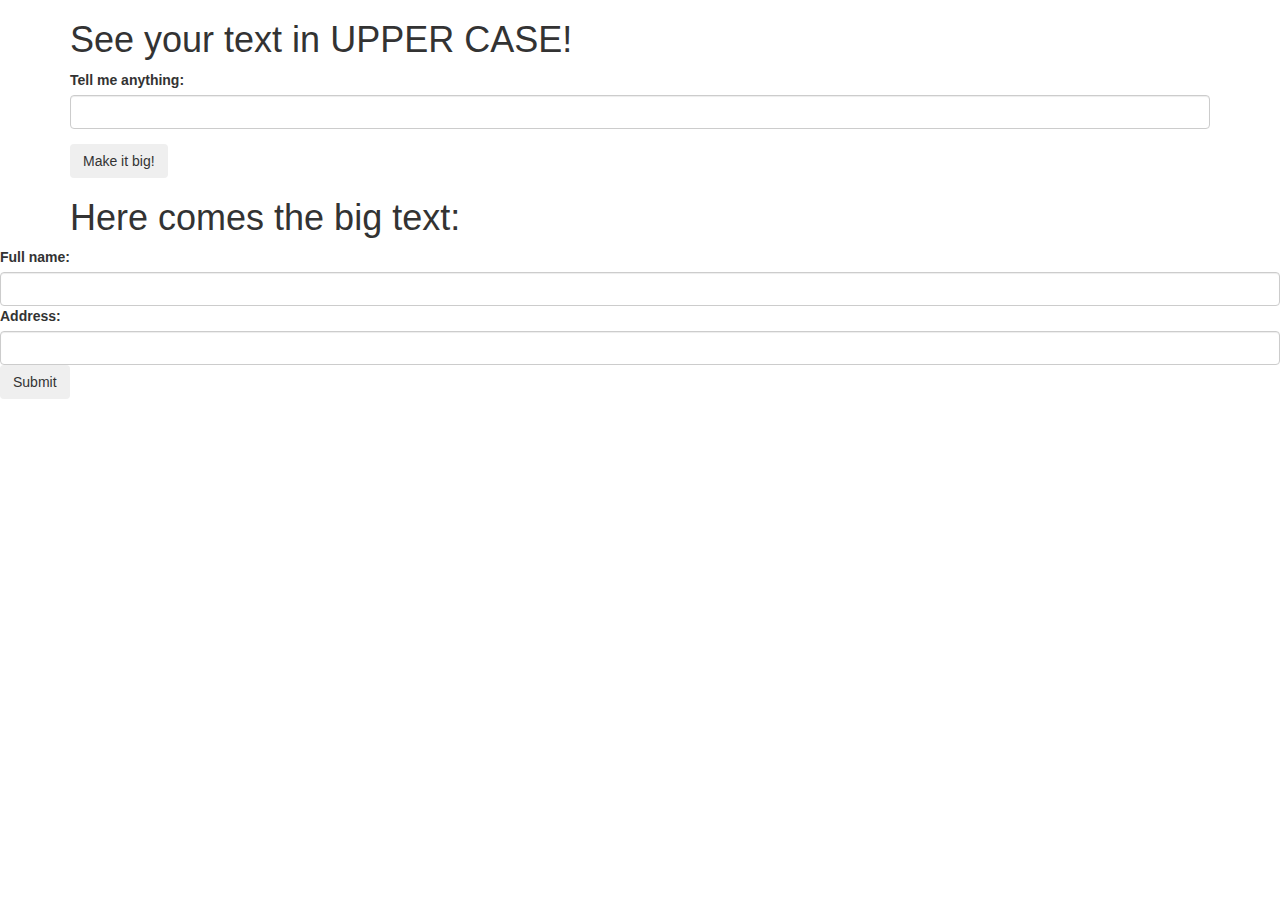
<file: index3.html>
<!DOCTYPE html>
    <html>
        <head>
            <link href="css/bootstrap.css" rel="stylesheet" type="text/css">
            <link href="css/styles4.css" rel="stylesheet" type="text/css">
            <script src="scripts/jquery-1.11.3.js"></script>
            <script src="scripts/scripts4.js"></script>
            <title>Letter
            </title>
        </head>
        <body>
            <div class="container">
                <h1>See your text in UPPER CASE!</h1>
                <div id="letterform">
                    <form>
                        <div class="form-group">
                            <label for="name">Tell me anything:</label>
                            <input id="name" class="form-control" type="text">
                        </div>
                        <button type="submit" class="btn">Make it big!</button>
                    </form>
                </div>
                <div id="letter">
                    <h1>Here comes the big text:</h1>
                    <p><span class="name"></span></p>
                </div>
            </div>
            <div class="container2">
                <div id="infoform">
                    <form>
                        <div class="form_submit">
                            <label for="full_name">Full name:</label>
                            <input id="full_name" class="form-control" type="text">
                            <label for="address">Address:</label>
                            <input id="address" class="form-control" type="text">
                        </div>
                        <button type="submit" class="btn">Submit</button>
                    </form>
                </div>

                <div class="receipt">
                    <p>Thank you, <span class="full_name"></span>, your order will be sent to <span class="address"></span>. Your business is valueable to us.</p>
                </div>
            </div>

        </body>
    </html>
</file>
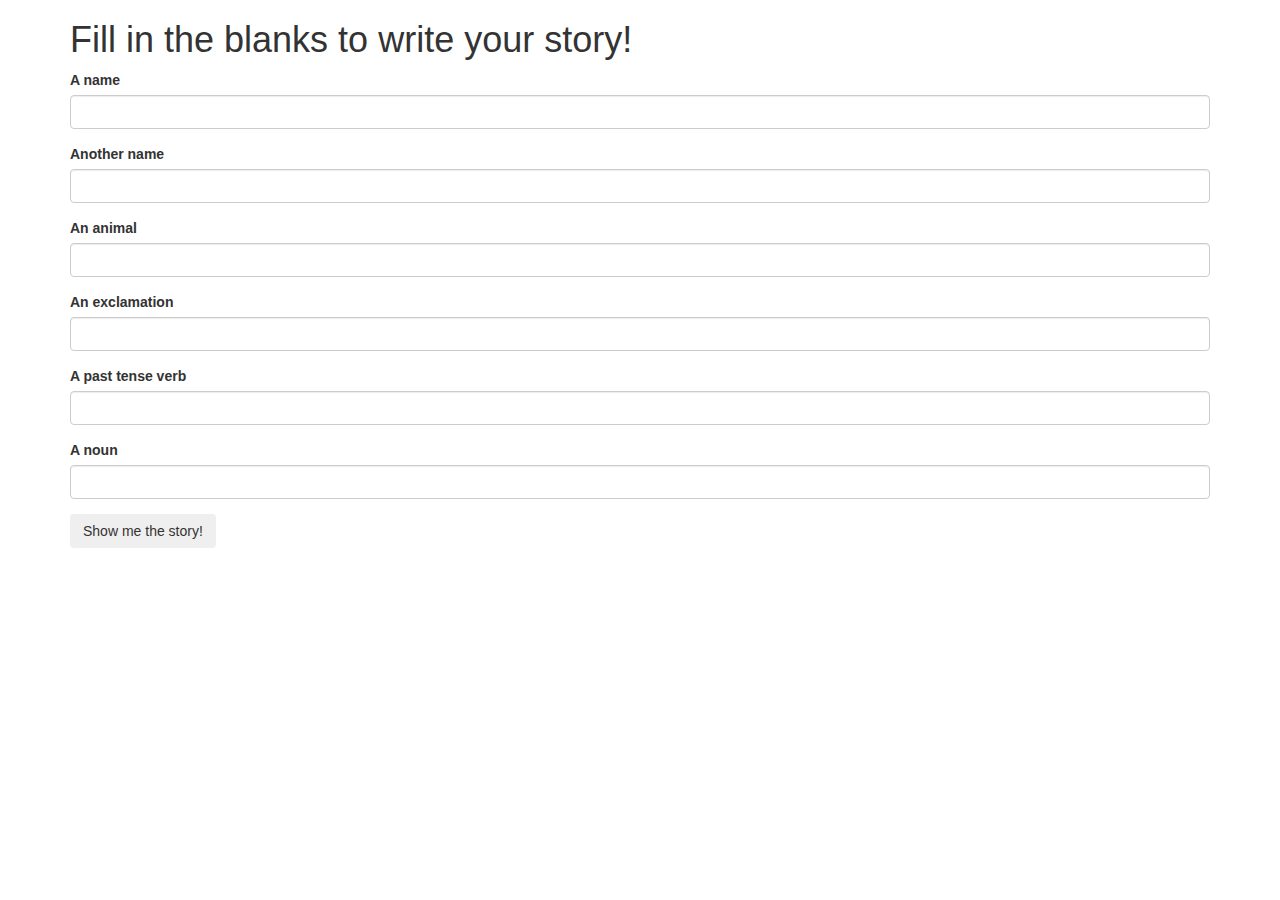
<file: mad-libs.html>
<!DOCTYPE html>
<html>
  <head>
    <link href="css/bootstrap.css" rel="stylesheet" type="text/css">
    <link href="css/styles3.css" rel="stylesheet" type="text/css">
    <script src="scripts/jquery-1.11.3.js"></script>
    <script src="scripts/scripts3.js"></script>
    <title>A fantastical adventure</title>
  </head>
  <body>
    <div class="container">
      <h1>Fill in the blanks to write your story!</h1>
      <div id="blanks">
        <form>
          <div class="form-group">
            <label for="person1">A name</label>
            <input id="person1" class="form-control" type="text">
          </div>
          <div class="form-group">
            <label for="person2">Another name</label>
            <input id="person2" class="form-control" type="text">
          </div>
          <div class="form-group">
            <label for="animal">An animal</label>
            <input id="animal" class="form-control" type="text">
          </div>
          <div class="form-group">
            <label for="exclamation">An exclamation</label>
            <input id="exclamation" class="form-control" type="text">
          </div>
          <div class="form-group">
            <label for="verb">A past tense verb</label>
            <input id="verb" class="form-control" type="text">
          </div>
          <div class="form-group">
            <label for="noun">A noun</label>
            <input id="noun" class="form-control" type="text">
          </div>

          <button type="submit" class="btn">Show me the story!</button>
        </form>
      </div>

      <div id="story">
        <h1>A fantastical adventure</h1>
        <p>One day, <span class="person1"></span> and <span class="person2"></span> were walking through the woods, when suddenly a giant <span class="animal"></span> appeared. "<span class="exclamation"></span>", <span class="person1"></span> cried. The two of them <span class="verb"></span> as quickly possible, and when they were safe, <span class="person1"></span> and <span class="person2"></span> gave each other a giant <span class="noun"></span>.</p>
      </div>
    </div>
  </body>
</html>
</file>
<file: css/styles4.css>
/*#letter {
    display: none;
}*/
.receipt {
    display: none;
}
</file>
<file: css/styles3.css>
#story {
  display: none;
}
</file>
